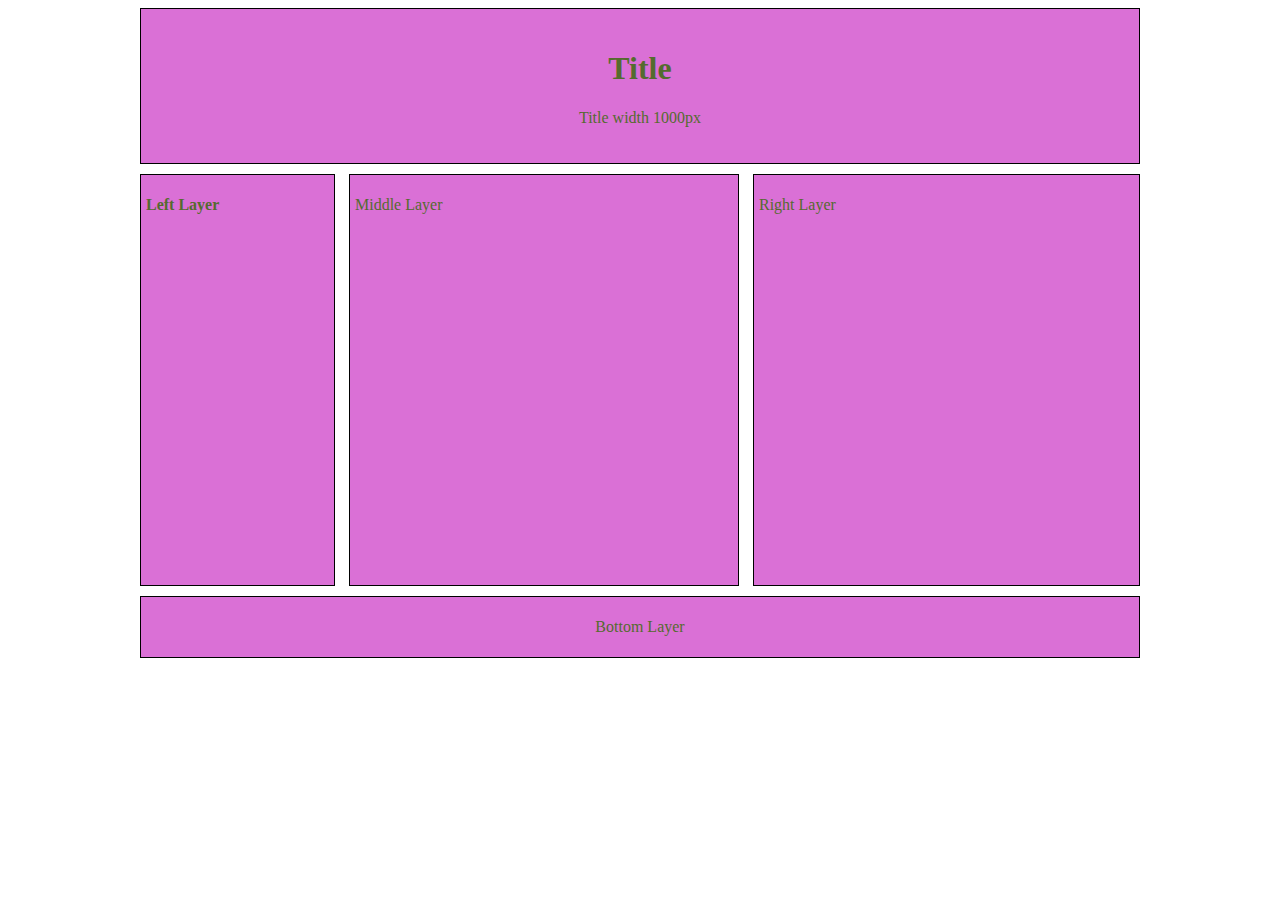
<file: week1/deneme.html>
<!DOCTYPE html>
<html lang="en">

<head>

    <meta charset="UTF-8">
    <meta name="viewport" content="width=device-width, initial-scale=1.0">
    <title>Deneme HTML</title>
    <link rel="stylesheet" href="deneme.css">
    <style></style>

</head>

<body>

    <div id="mainLayer">

        <div id="headerLayer">
            <h1>Title</h1>
            <p>Title width 1000px</p>
        </div>


        <div id="leftLayer">
            <p>Left Layer</p>
        </div>

        <div id="middleLayer">
            <p>Middle Layer</p>
        </div>

        <div id="rightLayer">
            <p>Right Layer</p>
        </div>


        <div id="bottomLayer">
            <p>Bottom Layer</p>
        </div>

    </div>
    
</body>

</html>
</file>
<file: week1/deneme.css>
#mainLayer {
	padding: 0px;
	width: 1000px;
     
	margin-top: 0px;
	margin-right: auto;
	margin-bottom: 0px;
	margin-left: auto;
}

#headerLayer {
    
    color:darkolivegreen;
    background-color: orchid;

	width: 998px;

	margin-top: 5px;
	margin-right: 0px;
	margin-bottom: 5px;
	margin-left: 0px;

	padding-top: 20px;
	padding-right: 0px;
	padding-bottom: 20px;
	padding-left: 0px;

	border: 1px solid #000;
	
	text-align: center;
}

#leftLayer {
	display:inline-block; 
	vertical-align:top;

	font-weight: bold;

    color:darkolivegreen;
    background-color: orchid;

	padding: 5px;
	height: 400px;
	width: 183px;

	margin-top: 5px;
	margin-right: 5px;
	margin-bottom: 5px;
	margin-left: 0px;

	border: 1px solid #000;
}

#middleLayer {
	display:inline-block; 
	vertical-align:top;

    color:darkolivegreen;
    background-color: orchid;

	margin: 5px;

	padding: 5px;
	height: 400px;
	width: 378px;

	border: 1px solid #000;
}

#rightLayer {
	display:inline-block; 
	vertical-align:top;

    color:darkolivegreen;
    background-color: orchid;

	padding: 5px;
	height: 400px;
	width: 375px;

	border: 1px solid #000;

	margin-top: 5px;
	margin-right: 0px;
	margin-bottom: 5px;
	margin-left: 5px;
}

#bottomLayer {

    color:darkolivegreen;
    background-color: orchid;

	width: 998px;

	margin-top: 5px;
	margin-right: 0px;
	margin-bottom: 5px;
	margin-left: 0px;

	padding-top: 5px;
	padding-right: 0px;
	padding-bottom: 5px;
	padding-left: 0px;

	border: 1px solid #000;
	
	text-align: center;

}
</file>
